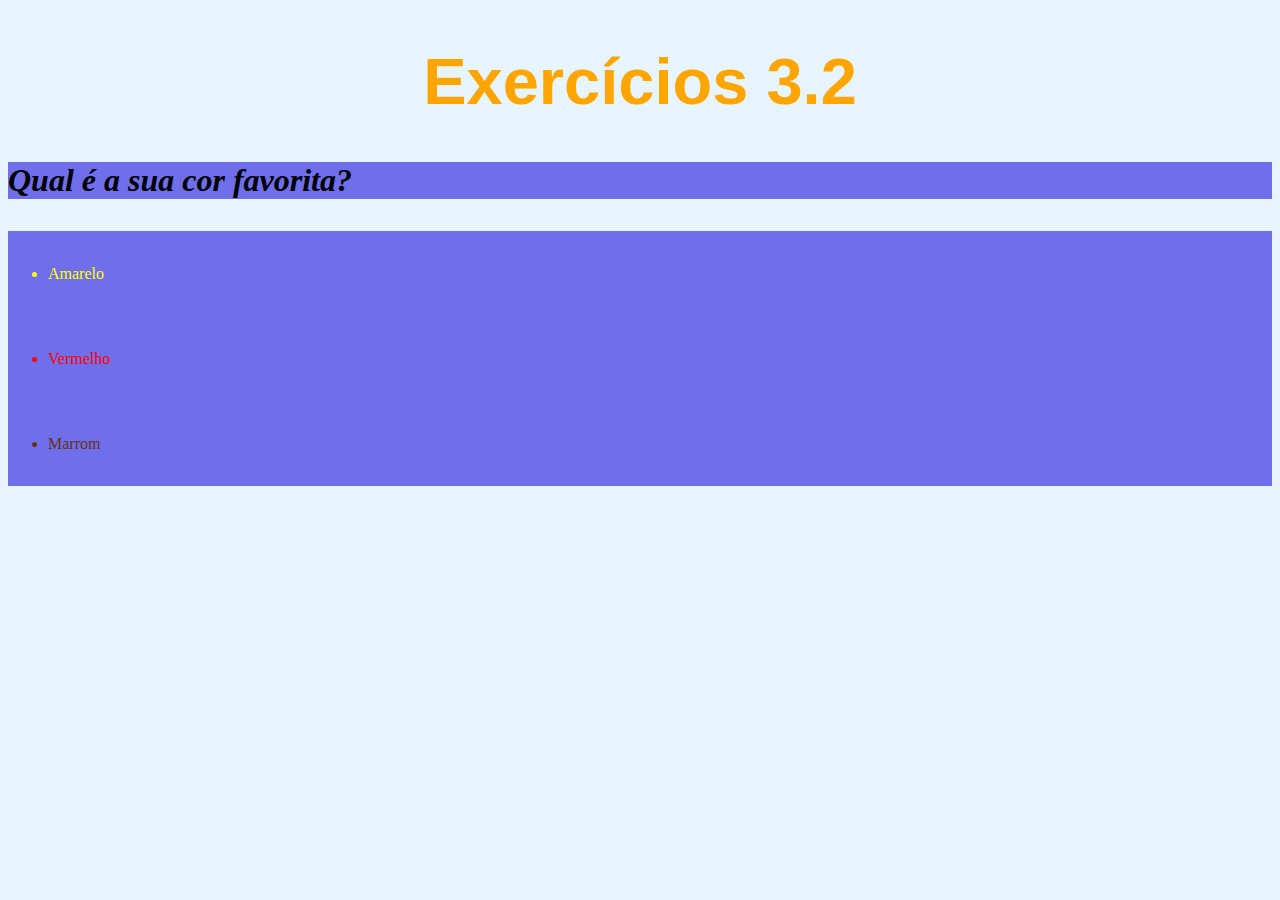
<file: fundamentos/03-introducao-a-html-e-css/dia-2/index.html>
<!DOCTYPE html>
<html lang="pt-br">
  <head>
    <meta charset="UTF-8">
    <title>HTML</title>
 <link rel="stylesheet" href="style.css">
  </head>
  <body>
    <h1>Exercícios 3.2</h1>
    <p class='cor'>Qual é a sua cor favorita?</p>
    <ul class="cor">
      <li id='Amarelo'>Amarelo</li>
      <li id='Vermelho'>Vermelho</li>
      <li id='Marrom'>Marrom</li>
    </ul>
  </body>
</html>
</file>
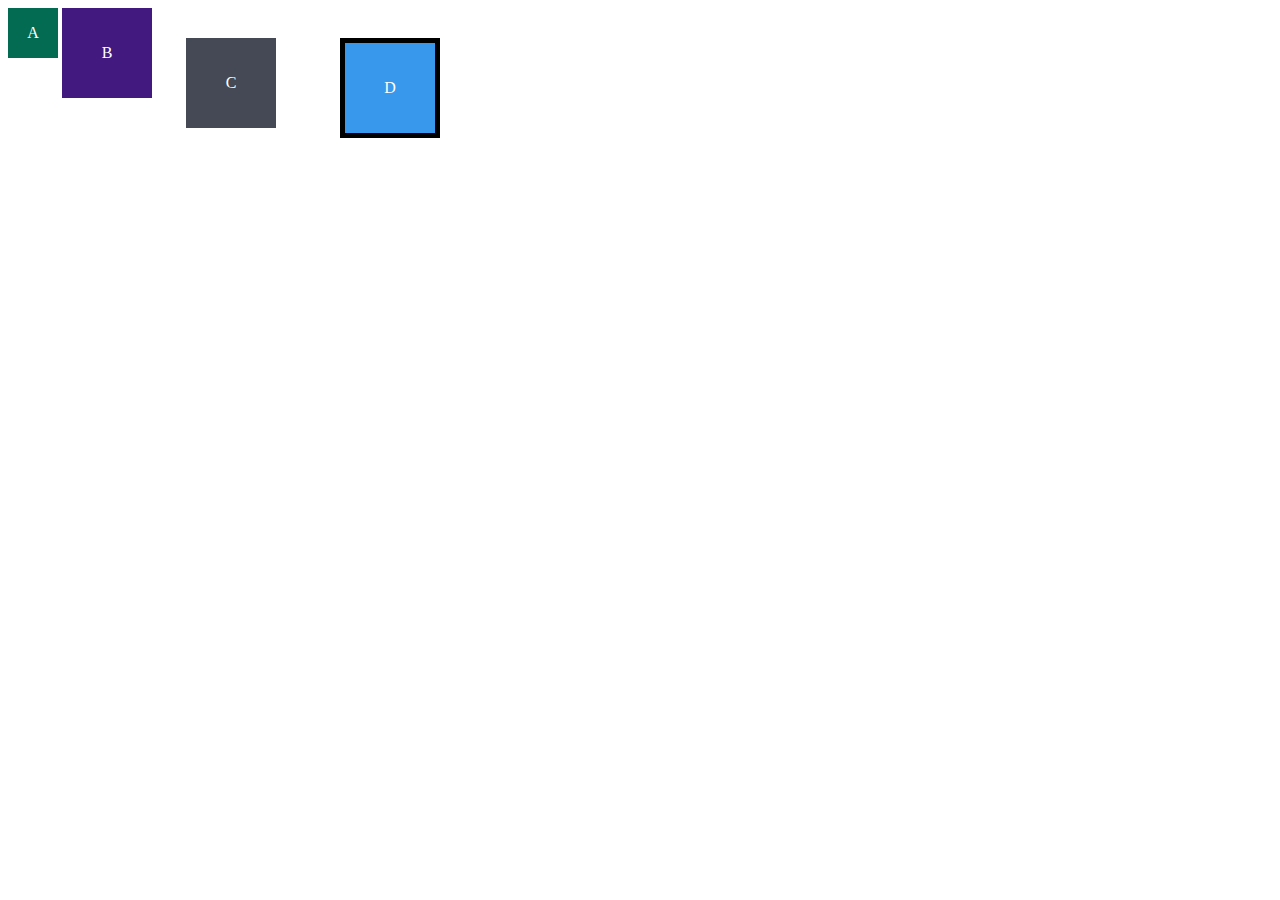
<file: fundamentos/03-introducao-a-html-e-css/dia-3/index.html>
<!DOCTYPE html>
<html lang="en">
<head>
  <meta charset="UTF-8">
  <meta name="viewport" content="width=device-width, initial-scale=1.0">
  <title>Exercício de Fixação: box model</title>
  <link rel="stylesheet" href="style.css">
</head>
<body>
  <div class="caixa width-and-height" style="background: #036b52">A</div>
  <div class="caixa width-and-height padding" style="background: #41197f;">B</div>
  <div class="caixa width-and-height padding margin" style="background: #444955">C</div>
  <div class="caixa width-and-height padding margin border" style="background: #3898EC">D</div>
</body>
</html>
</file>
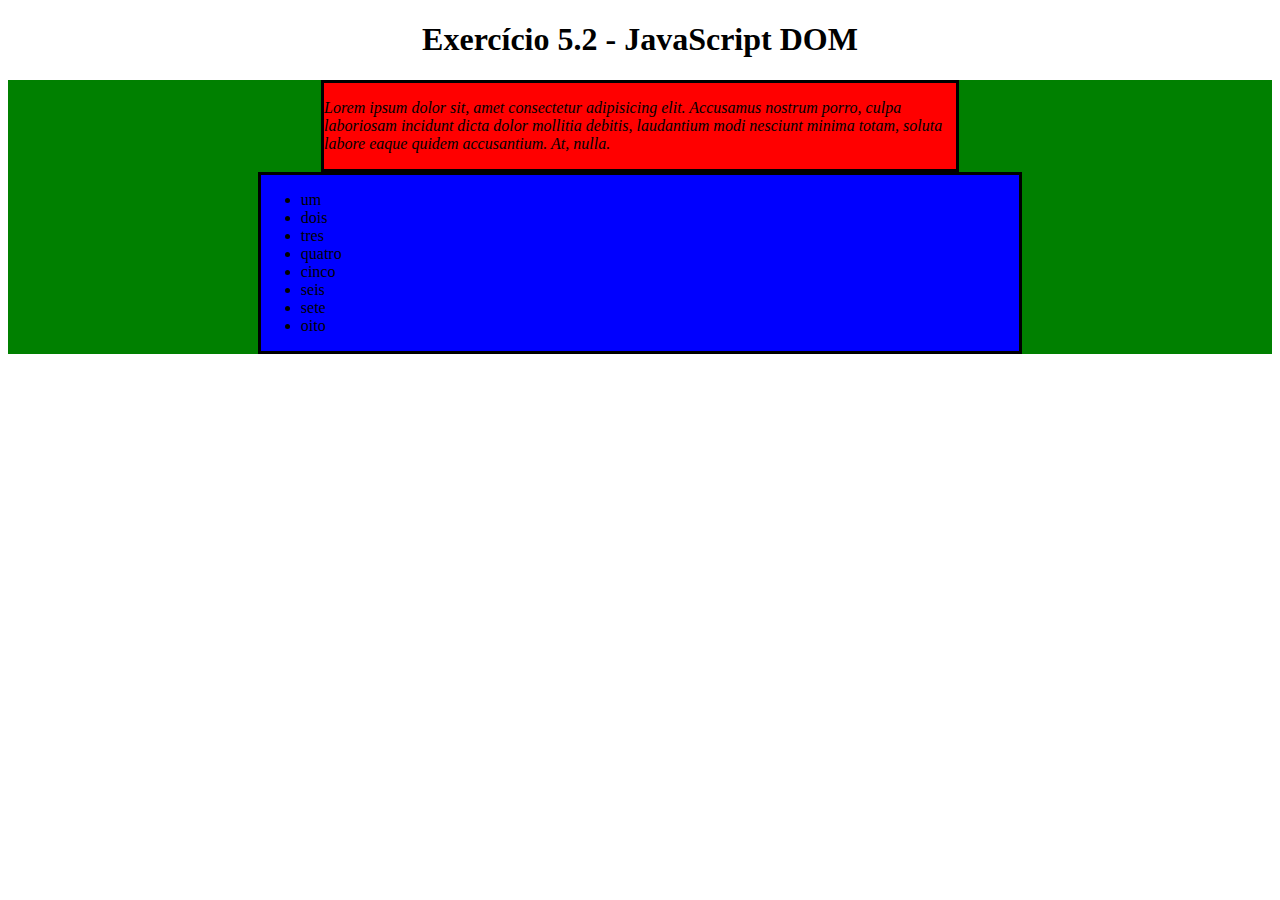
<file: fundamentos/05-JS-DOM-eventos/dia-02/index.html>
<!DOCTYPE html>
<html>
  <head>
    <meta charset="UTF-8" />
    <meta name="viewport" content="width=device-width" />
    <title>Exercício 5.2</title>
    <style>
      section {
        border-color: black;
        border-style: solid;
      }

      .title {
        text-align: center;
      }

      .main-content {
        background-color: yellow;
      }

      .main-content .center-content {
        background-color: red;
        width: 50%;
        margin-left: auto;
        margin-right: auto;
      }

      .main-content .center-content p {
        font-style: italic;
      }

      .main-content .left-content {
        background-color: green;
        width: 60%;
        margin-left: 0;
        margin-right: auto;
      }

      .main-content .left-content .small-image {
        display: block;
        margin-left: auto;
        margin-right: auto;
        border-radius: 100%;
      }

      .main-content .right-content {
        background-color: blue;
        width: 60%;
        margin-left: auto;
        margin-right: 0;
      }

      .main-content .description {
        text-align: center;
      }
    </style>
  </head>
  <body>
    <script>
        let titulo= document.createElement('h1')
        corpo = document.querySelector('body')

        titulo.innerText = 'Exercício 5.2 - JavaScript DOM'
        corpo.appendChild(titulo)

        let main = document.createElement('main')
        main.classList = 'main-content'
        corpo.appendChild(main)

        let sec = document.createElement('section')
        sec.classList = 'center-content'
        main.appendChild(sec)

        let p = document.createElement('p')
        p.innerText = 'Lorem ipsum dolor sit, amet consectetur adipisicing elit. Accusamus nostrum porro, culpa laboriosam incidunt dicta dolor mollitia debitis, laudantium modi nesciunt minima totam, soluta labore eaque quidem accusantium. At, nulla.'
        sec.appendChild(p)

        let sec2 = document.createElement('section')
        sec2.classList = 'left-content'
        main.appendChild(sec2)

        let sec3 = document.createElement('section')
        sec3.classList = 'right-content'
        main.appendChild(sec3)

        let img = document.createElement('img')
        img.src = 'https://picsum.photos/200'
        img.classList = 'small-image'
        sec2.appendChild(img)

        let lista=['um', 'dois', 'tres', 'quatro', 'cinco', 'seis', 'sete', 'oito', 'nove', 'dez']
        let noli = document.createElement('ul')
        for(a of lista){
            let li = document.createElement('li')
            li.innerText = a
            noli.appendChild(li)
        }
        sec3.appendChild(noli)

        for(let i=0; i<3; i++){
            let h3=document.createElement('h3')
            main.appendChild(h3)
        }

        titulo.classList = 'title'
        
        main.lastChild.classList = 'description'
        main.lastChild.previousSibling.classList = 'description'
        main.lastChild.previousSibling.previousSibling.classList = 'description'

        main.removeChild(sec2)
        sec3.style.margin = 'auto'
        sec.parentElement.style.backgroundColor = 'green'

        noli.lastChild.remove()
        noli.lastChild.remove()

        // COLOQUE SEU CÓDIGO AQUI
    </script>
  </body>
</html>
</file>
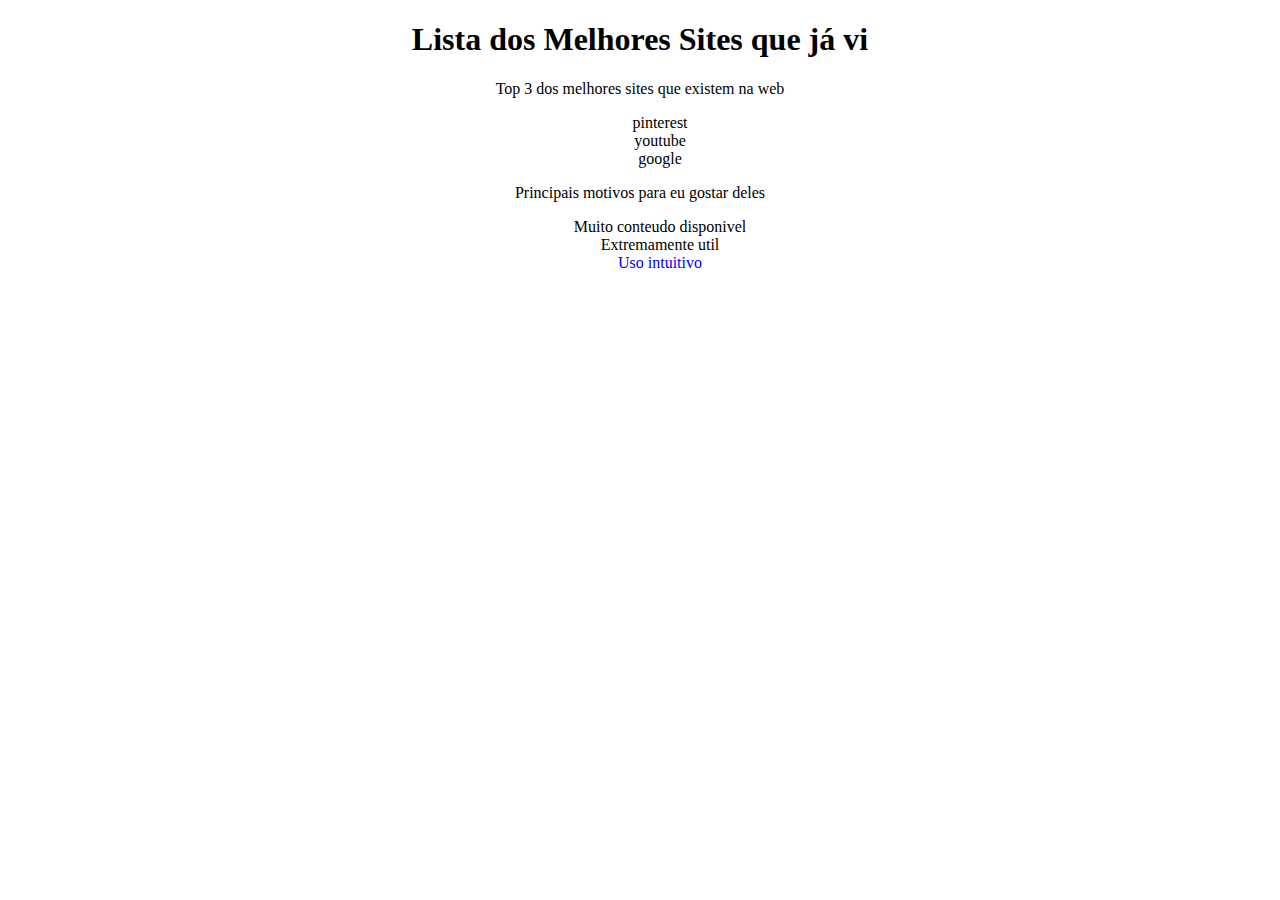
<file: fundamentos/03-introducao-a-html-e-css/dia-3/index3.html>
<!DOCTYPE html>
<html lang="pt-br">
  <head>
    <meta charset="UTF-8">
    <title>Agrupando Seletores</title>
    <link rel="stylesheet" href="style3.css">
  </head>
  <body>
    <h1>Lista dos Melhores Sites que já vi</h1>
    <p>Top 3 dos melhores sites que existem na web</p>
    <ol>
        <li>pinterest</li> 
        <li>youtube</li> 
        <li>google</li>
    </ol>
    <p>Principais motivos para eu gostar deles</p>
    <ul>
        <li>Muito conteudo disponivel</li>
        <li>Extremamente util</li>
        <li><a href="index4.html">Uso intuitivo</a></li>
    </ul>
  </body>
</html>
</file>
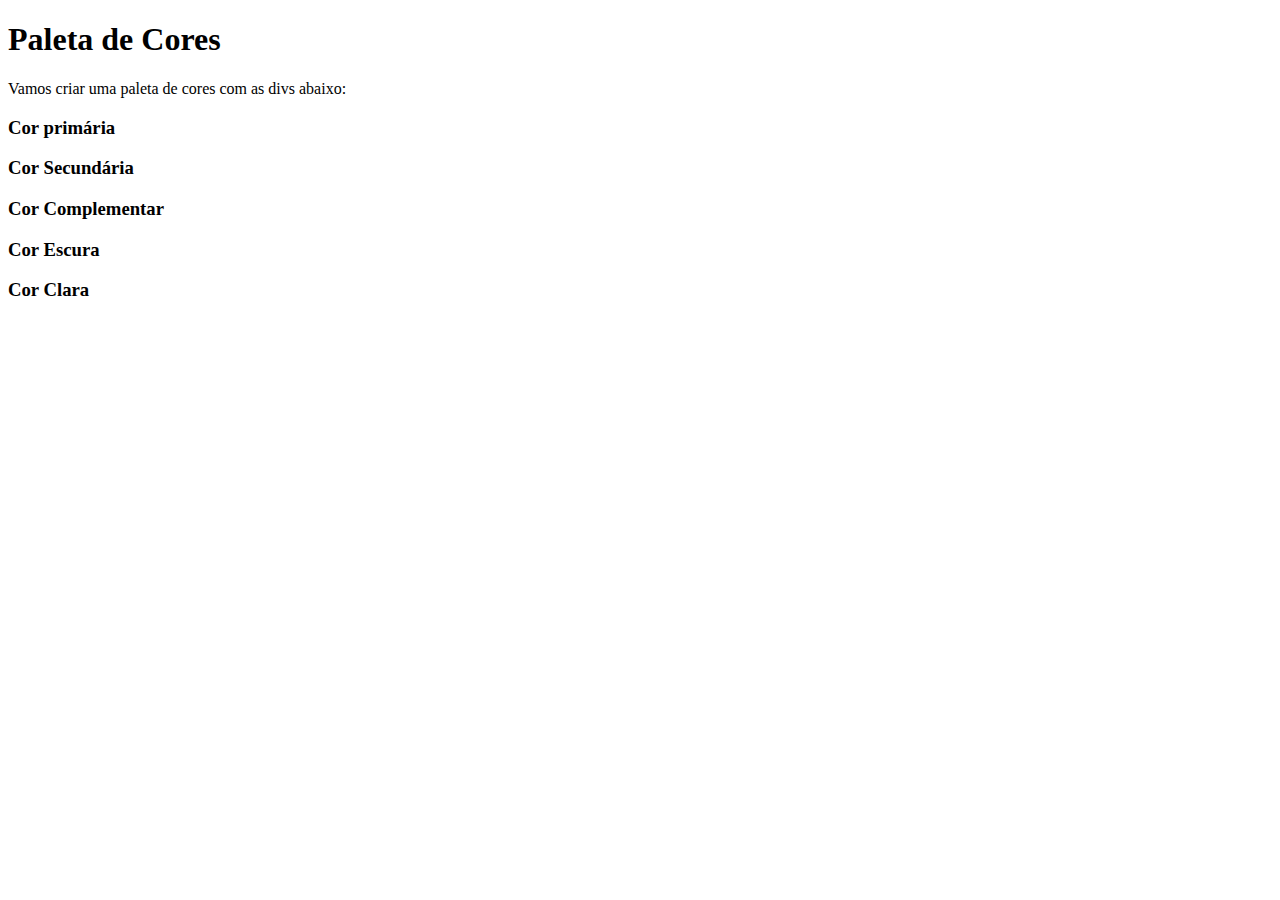
<file: fundamentos/03-introducao-a-html-e-css/dia-3/index4.html>
<!DOCTYPE html>
<html lang="pt-br">
<head>
  <meta charset="UTF-8">
  <title>Pseudoclasses</title>
  <link rel="stylesheet" href="style4.css">
</head>
<body>
  <h1>Paleta de Cores</h1>
  <p>Vamos criar uma paleta de cores com as divs abaixo:</p>
  <div id="blue">
    <h3 id="h1">Cor primária</h3>
  </div>
  <div id="orange">
    <h3 id="h2">Cor Secundária</h3>
  </div>
  <div id="cyan">
    <h3 id="h3">Cor Complementar</h3>
  </div>
  <div id="dark">
    <h3 id="h4">Cor Escura</h3>
  </div>
  <div id="light">
    <h3 id="h5">Cor Clara</h3>
  </div>
</body>
</html>
</file>
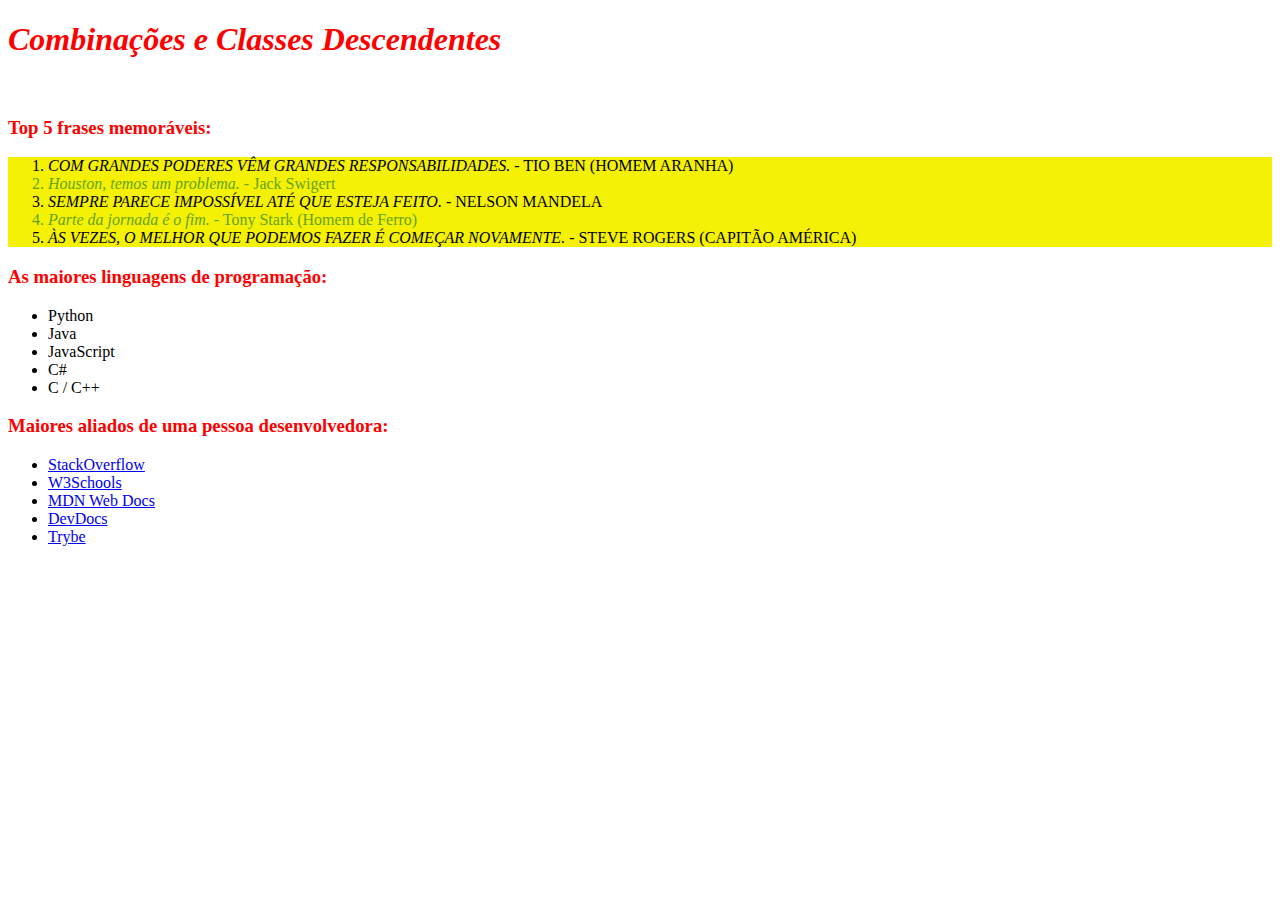
<file: fundamentos/03-introducao-a-html-e-css/dia-3/index5.html>
<!DOCTYPE html>
<html lang="pt-br">
  <head>
    <meta charset="UTF-8">
    <link rel="stylesheet" href="style5.css">
    <title>#GoTrybe</title>
  </head>
  <body>
    <h1><em>Combinações e Classes Descendentes</em></h1>
    <br />
    <h3>Top 5 frases memoráveis:</h3>
    <ol>
      <li class="impar"><em>Com grandes poderes vêm grandes responsabilidades.</em> - Tio Ben (Homem Aranha)</li>
      <li class="par"><em>Houston, temos um problema.</em> - Jack Swigert</li>
      <li class="impar"><em>Sempre parece impossível até que esteja feito.</em> - Nelson Mandela</li>
      <li class="par"><em>Parte da jornada é o fim.</em> - Tony Stark (Homem de Ferro)</li>
      <li class="impar"><em>Às vezes, o melhor que podemos fazer é começar novamente.</em> - Steve Rogers (Capitão América)</li>
    </ol>
    <h3>As maiores linguagens de programação:</h3>
    <ul>
      <li>Python</li>
      <li>Java</li>
      <li>JavaScript</li>
      <li>C#</li>
      <li>C / C++</li>
    </ul>
    <h3>Maiores aliados de uma pessoa desenvolvedora:</h3>
    <ul>
      <li>
        <a href="https://pt.stackoverflow.com/" target="_blank">StackOverflow</a>
      </li>
      <li>
        <a href="https://www.w3schools.com/" target="_blank">W3Schools</a>
      </li>
      <li>
        <a href="https://developer.mozilla.org/pt-BR/" target="_blank">MDN Web Docs</a>
      </li>
      <li>
        <a href="https://devdocs.io/" target="_blank">DevDocs</a>
      </li>
      <li>
        <a href="https://app.betrybe.com/" target="_blank">Trybe</a>
      </li>
    </ul>
  </body>
</html>
</file>
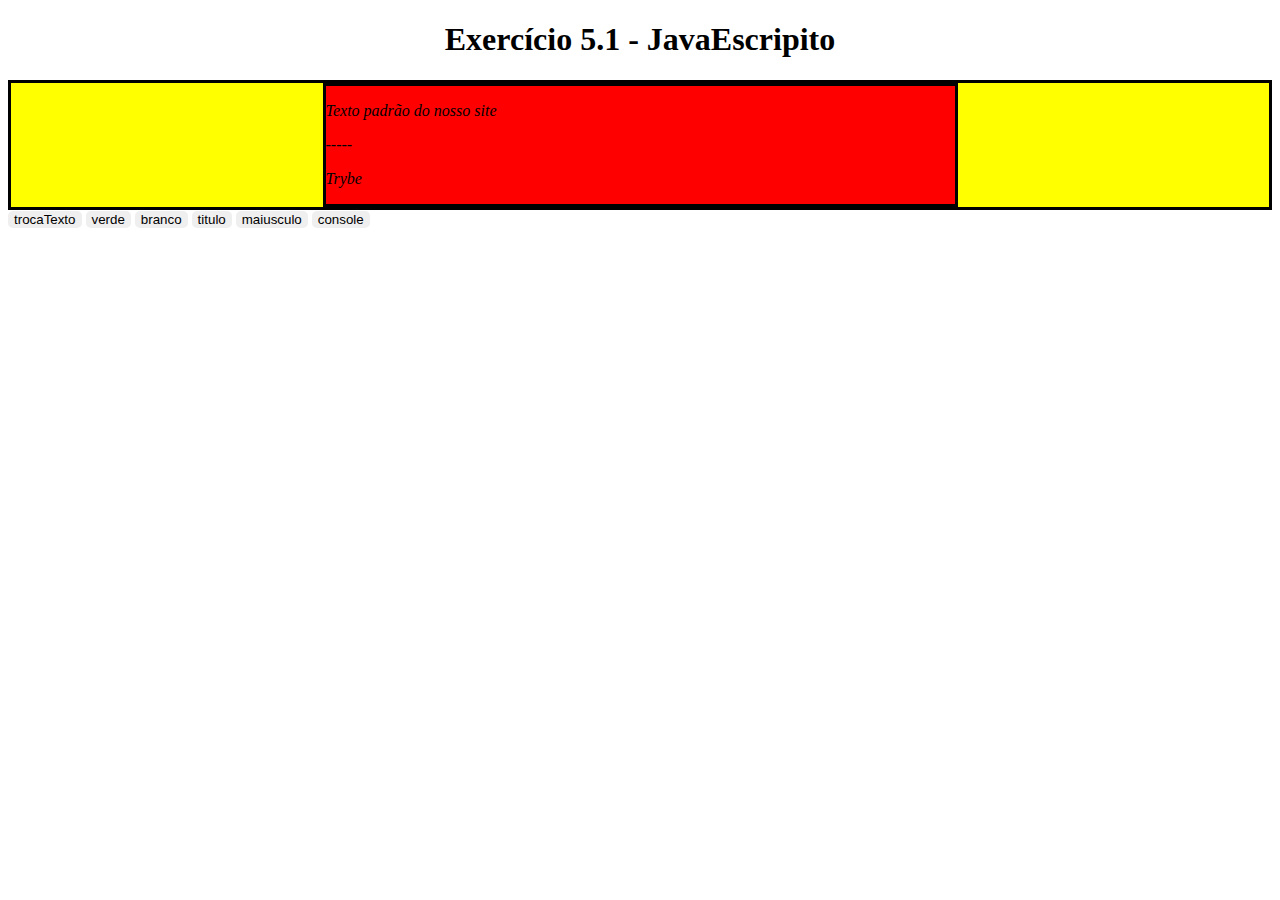
<file: fundamentos/05-JS-DOM-eventos/dia-01/ex.html>
<!DOCTYPE html>
<html>
  <head>
    <meta charset="UTF-8" />
    <meta name="viewport" content="width=device-width" />
    <title>Exercício 5.1</title>
    
    <style>
      main, section {
        border-color: black;
        border-style: solid;
      }
      button{
        border: none;
        border-radius: 5px;
      }

      .title {
        text-align: center;
      }

      .main-content {
        background-color: yellow;
      }

      .main-content .center-content {
        background-color: red;
        width: 50%;
        margin: 0 auto;
      }

      .main-content .center-content p {
        font-style: italic;
      }
    </style>
  </head>
  <body>
    <header> 
      <h1 class="title">Exercício 5.1 - JavaEscripito </h1>
    </header>    
    <main class="main-content">
      <section class="center-content">
        <p>Texto padrão do nosso site</p>
        <p>-----</p>
        <p>Trybe</p>
      </section>
    </main>
    <button onclick="trocaTexto()">trocaTexto</button>
    <button onclick="verde()">verde</button>
    <button onclick="branco()">branco</button>
    <button onclick="titulo()">titulo</button>
    <button onclick="maiusculo()">maiusculo</button>
    <button onclick="textoConsole()">console</button>
    <script>
        texto = document.getElementsByTagName('p')
        function trocaTexto(){
            for(a of texto){
              a.innerText = 'Ja vou estar trabalhando com programação a quase um ano e já vou ser um otimo desenhista'
            }
        }
        function verde(){
          document.getElementsByClassName('main-content')[0].style.background = 'rgb(76,164,109)'
        }
        function branco(){
          document.getElementsByClassName('center-content')[0].style.background = 'white'
        }
        function titulo(){
          document.getElementsByClassName('title')[0].innerText = 'Exercício 5.1 - JavaScript'
        }
        function maiusculo(){
            for(a of texto){
              a.innerText = a.innerText.toUpperCase()
            }
        }
        function textoConsole() {
          for(a of texto){
              console.log(a.innerText)
            }
        }

        
        /*
        Aqui você vai modificar os elementos já existentes utilizando apenas as funções:
        - document.getElementById()
        - document.getElementsByClassName()
        - document.getElementsByTagName()
        1. Crie uma função que mude o texto na tag <p> para uma descrição de como você se vê daqui a 2 anos. (Não gaste tempo pensando no texto e sim realizando o exercício)
        2. Crie uma função que mude a cor do quadrado amarelo para o verde da Trybe (rgb(76,164,109)).
        3. Crie uma função que mude a cor do quadrado vermelho para branco.
        4. Crie uma função que corrija o texto da tag <h1>.
        5. Crie uma função que modifique todo o texto da tag <p> para maiúsculo.
        6. Crie uma função que exiba o conteúdo de todas as tags <p> no console.
        */
    </script>
  </body>
</html>
</file>
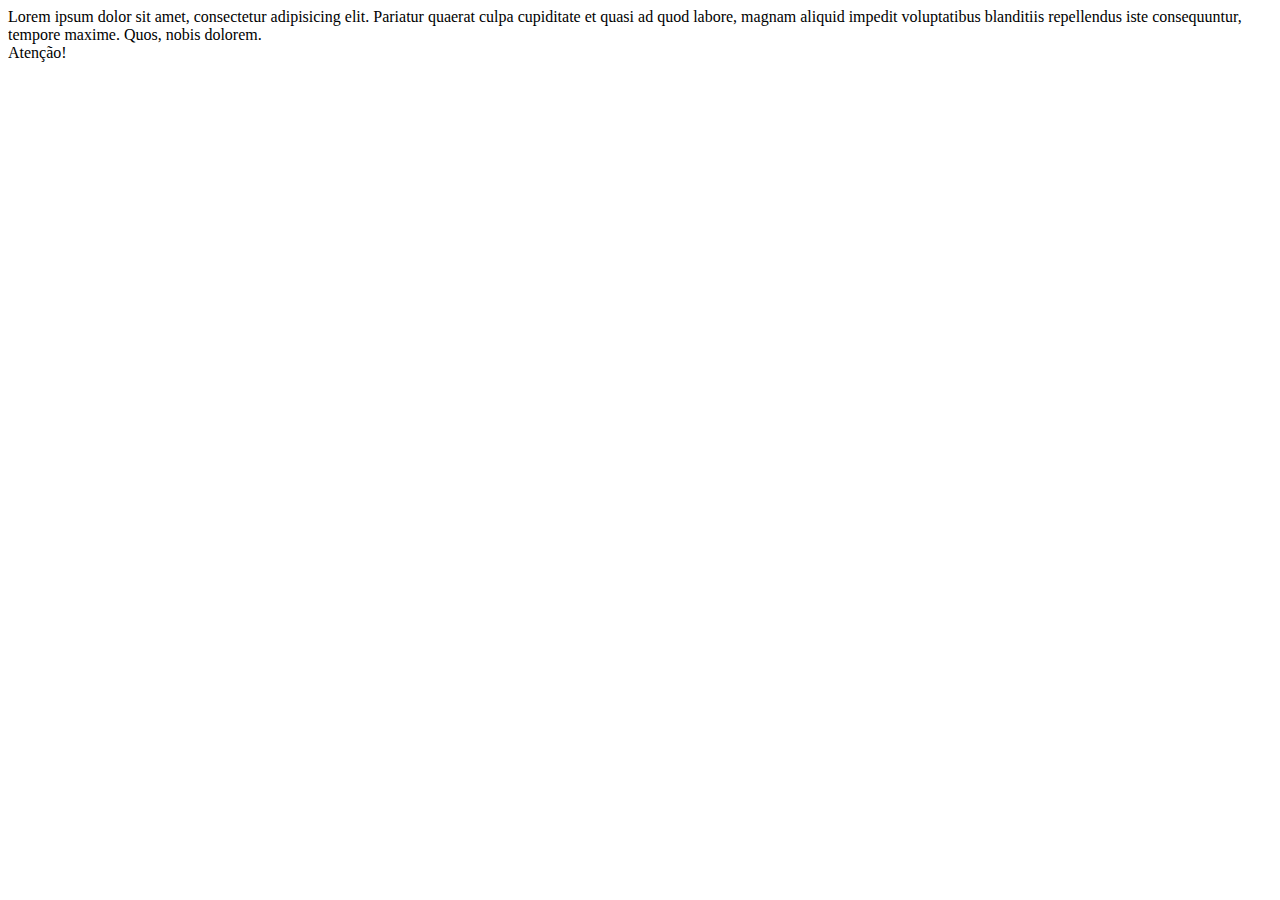
<file: fundamentos/05-JS-DOM-eventos/dia-02/conteudo/ex.html>
<!DOCTYPE html>
<html lang="en">
<head>
    <meta charset="UTF-8">
    <meta http-equiv="X-UA-Compatible" content="IE=edge">
    <meta name="viewport" content="width=device-width, initial-scale=1.0">
    <title>Document</title>
</head>
<body>
    <main id="paiDoPai">
        <section id="pai">
          <section id="primeiroFilho"></section>
          <section id="elementoOndeVoceEsta">
            <section id="primeiroFilhoDoFilho"></section>
            <section id="segundoEUltimoFilhoDoFilho"></section>
          </section>
          Atenção!
          <section id="terceiroFilho"></section>
          <section id="quartoEUltimoFilho"></section>
        </section>
      </main>
      <script src="script.js"></script>
</body>
</html>
</file>
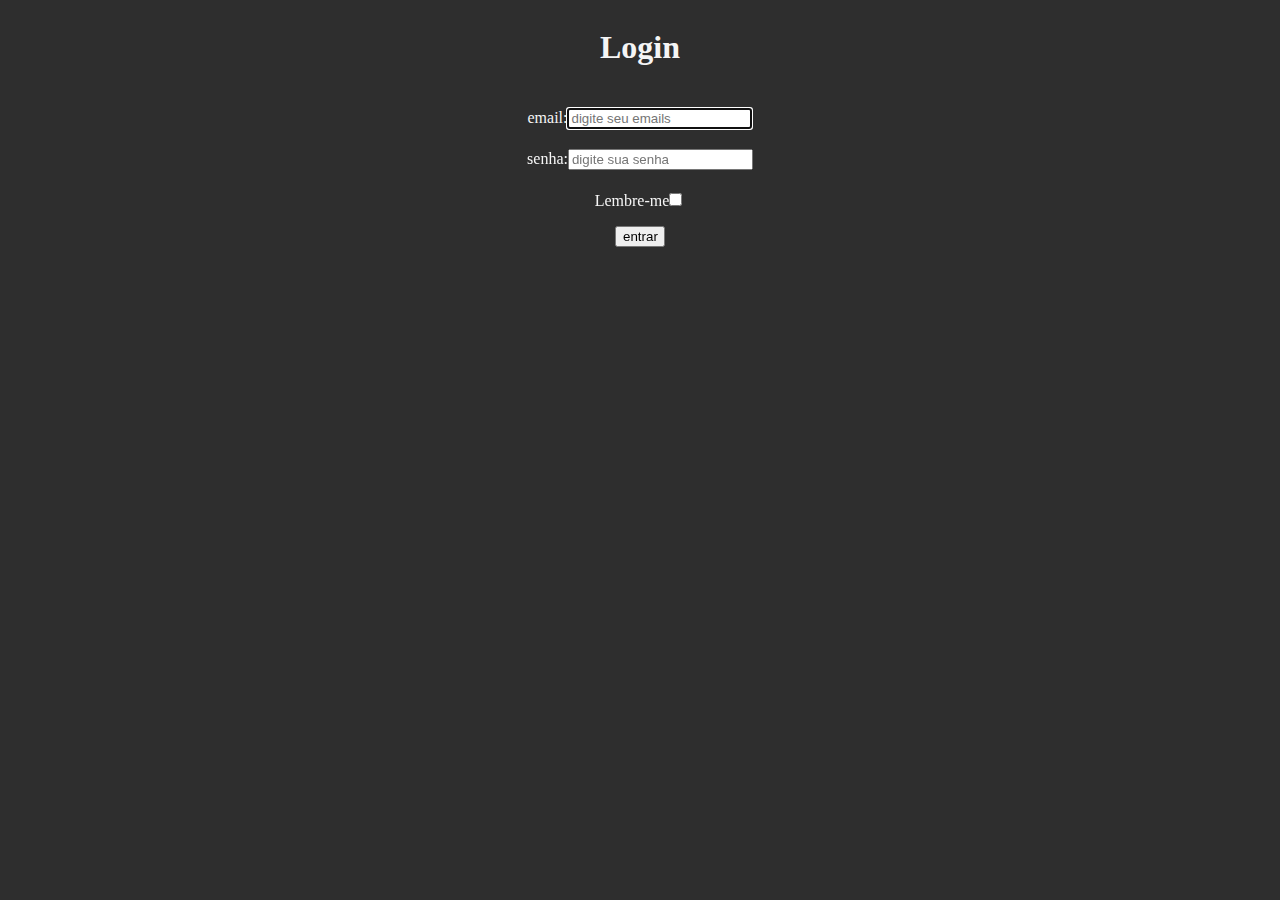
<file: fundamentos/06-html-e-css-forms-flexbox-e-responsivo/dia-01/conteudo/fixar1/ex.html>
<!DOCTYPE html>
<html lang="en">
<head>
    <meta charset="UTF-8">
    <meta http-equiv="X-UA-Compatible" content="IE=edge">
    <meta name="viewport" content="width=device-width, initial-scale=1.0">
    <title>Login</title>
    <link rel="stylesheet" href="style.css">
</head>
<body>
    <header><h1>Login</h1></header>
    <form action="" method="GET">
        <div id="container">
            <label for="email">email:<input autofocus autocomplete="off" placeholder="digite seu emails" required id="email" type="email" name="email"></label>
            <label for="senha">senha:<input placeholder="digite sua senha" required type="password" name="senha" id="senha"></label>
            <label for="lembra">Lembre-me<input type="checkbox" name="lembra" id="lembra"></label>
            <button type="submit" id="bt">entrar</button>
        </div>
    </form>
</body>
</html>
</file>
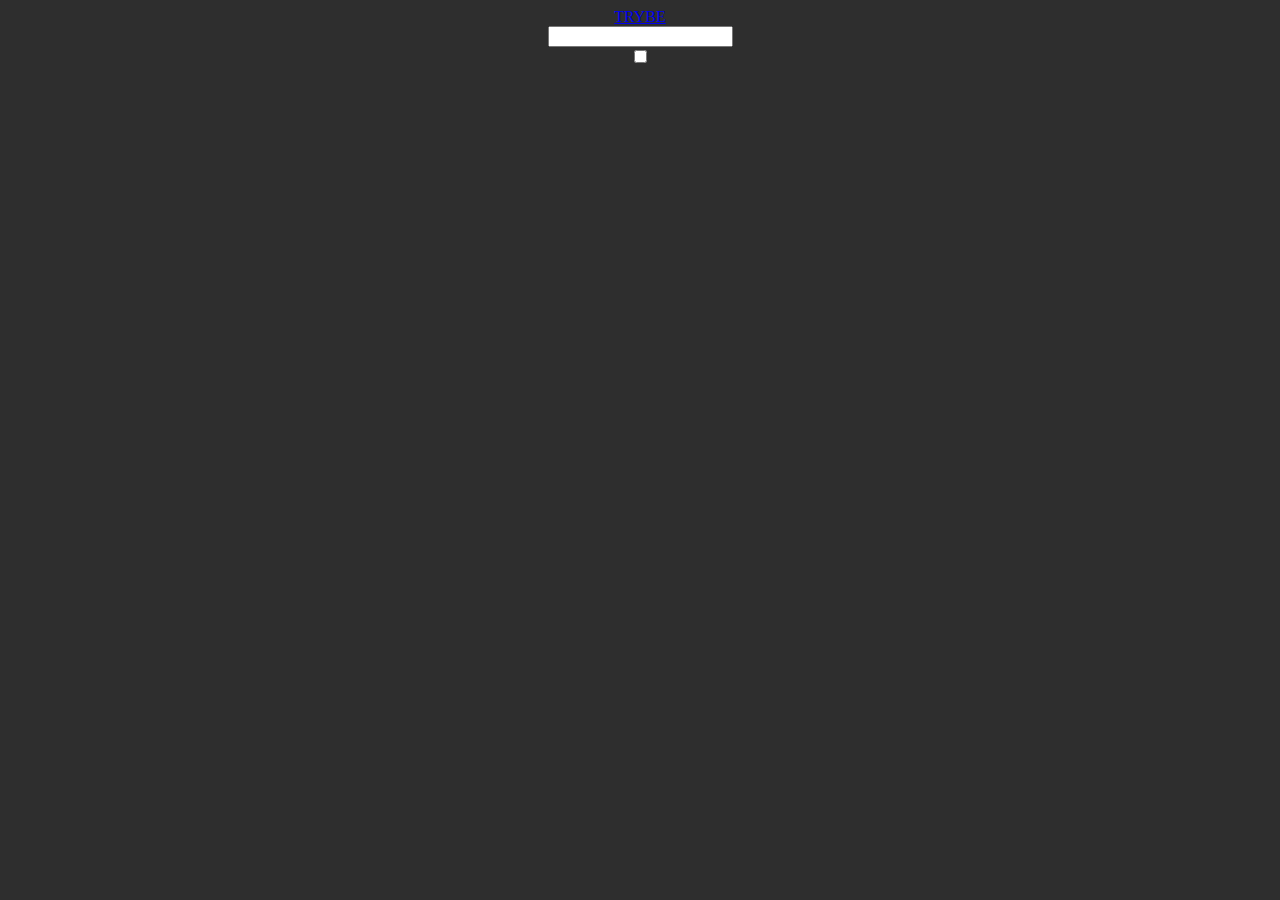
<file: fundamentos/06-html-e-css-forms-flexbox-e-responsivo/dia-01/conteudo/fixar2/ex.html>
<!DOCTYPE html>
<html lang="en">
<head>
    <meta charset="UTF-8">
    <meta http-equiv="X-UA-Compatible" content="IE=edge">
    <meta name="viewport" content="width=device-width, initial-scale=1.0">
    <title>Login</title>
    <link rel="stylesheet" href="style.css">
</head>
<body>
    <a href="https://www.betrybe.com" target="_blank" id="href">TRYBE</a>
    <input type="text" id="input-text"/>
    <input type="checkbox" id="input-checkbox" />
</body>
<script src="script.js"></script>
</html>
</file>
<file: fundamentos/03-introducao-a-html-e-css/dia-2/style.css>
h1 {
    font-size: 65px;
    color: orange;
    font-family: sans-serif;
    text-align: center;
    font-weight: 900;
}
ul {
    background: red;
    line-height: 85px;
}
.cor {
    background: rgb(111, 111, 235);
}
p {
    font-weight: 600;
    font-size: 2em;
    font-style: oblique;
}
body {
    font-size: 16px;
    background: rgb(230, 245, 255);
}
#Marrom{
    color: rgb(99, 48, 19);
}
#Vermelho{
    color: red;
}
#Amarelo{
    color: yellow;
}
</file>
<file: fundamentos/03-introducao-a-html-e-css/dia-3/style.css>
.caixa {
    color: white;
    display: inline-block;
    line-height: 50px;
    text-align: center;
    vertical-align: top;
  }
  
  .width-and-height {
    height: 50px;
    width: 50px;
  }
  
  /* insira na classe abaixo um padding de 20px para aplicá-lo aos itens B, C e D */
  .padding {
    padding: 20px;
  }
  
  /* insira na classe abaixo uma margem de 30px para aplicá-la aos itens C e D */
  .margin {
    margin: 30px;
  }
  
  /* insira na classe abaixo uma borda com valor '5px solid black' para aplicá-la ao item D */
  .border {
    border: 5px solid black;

  }
</file>
<file: fundamentos/03-introducao-a-html-e-css/dia-3/style3.css>
p ,h1, ol, ul {
    text-align: center;
}
p:active, h1:active, li:active {
    font-family: 'Trebuchet MS', 'Lucida Sans Unicode', 'Lucida Grande', 'Lucida Sans', Arial, sans-serif  ;
}
ol:hover {
    background: #d2d2d2
}
ol ,ul {
    list-style: none;
}
a {
    text-decoration: none;
}
</file>
<file: fundamentos/03-introducao-a-html-e-css/dia-3/style4.css>
div:hover {
    border: 1px solid black;
}


#blue:hover{
    background: rgb(49, 28, 238);
    box-shadow: 5px 5px 20px rgb(115, 168, 230) ;
}
#orange:hover{
    background: rgb(231, 144, 13);
}
#cyan:hover{
    background: rgb(43, 240, 230);
    height: 80px;
}
#dark:hover{
    background: rgb(33, 8, 121);
}
#light:hover{
    background: rgb(115, 168, 230);
}

#h1:hover{
    color: rgb(10, 15, 90);
    cursor: pointer;
    font-style: italic;
}
#h2:hover{
    color:rgb(124, 80, 14);
    cursor: pointer;
}
#h3:hover{
    color: rgb(11, 136, 130);
    cursor: pointer;
    font-style: italic;
}
#h4:hover{
    color:rgb(52, 63, 221);
    cursor: pointer;
}
#h5:hover{
    color: rgb(10, 15, 90);
    cursor: pointer;
    font-style: italic;
}
</file>
<file: fundamentos/03-introducao-a-html-e-css/dia-3/style5.css>
ol {
    background: rgb(245, 241, 4);
}

ol .par{
    color: rgb(100, 163, 17);
}
ol .impar{
    text-transform: uppercase;
}

h1, h2, h3, h4, h5 {
    color: red;
}

li[innerHTML="Parte"]{
    background: red;
}
</file>
<file: fundamentos/06-html-e-css-forms-flexbox-e-responsivo/dia-01/conteudo/fixar1/style.css>
body {
    background-color: rgb(46, 46, 46);
    color: whitesmoke;
    display: flex;
    flex-direction: column;
    align-items: center;
}
#container {
    width: 300px;
    display: flex;
    flex-direction: column;
    justify-content: center;
    text-align: center;
}
#email {
    margin-bottom: 20px;
    margin-top: 20px;
}
#senha, #lembra {
    margin-bottom: 20px;
    margin-left: auto;
}

#bt {
    width: 50px;
    margin-left: auto;
    margin-right: auto;
}
</file>
<file: fundamentos/06-html-e-css-forms-flexbox-e-responsivo/dia-01/conteudo/fixar2/style.css>
body {
    background-color: rgb(46, 46, 46);
    color: whitesmoke;
    display: flex;
    flex-direction: column;
    align-items: center;
}
#container {
    width: 300px;
    display: flex;
    flex-direction: column;
    justify-content: center;
    text-align: center;
}
#email {
    margin-bottom: 20px;
    margin-top: 20px;
}
#senha, #lembra {
    margin-bottom: 20px;
    margin-left: auto;
}

#bt {
    width: 50px;
    margin-left: auto;
    margin-right: auto;
}
</file>
